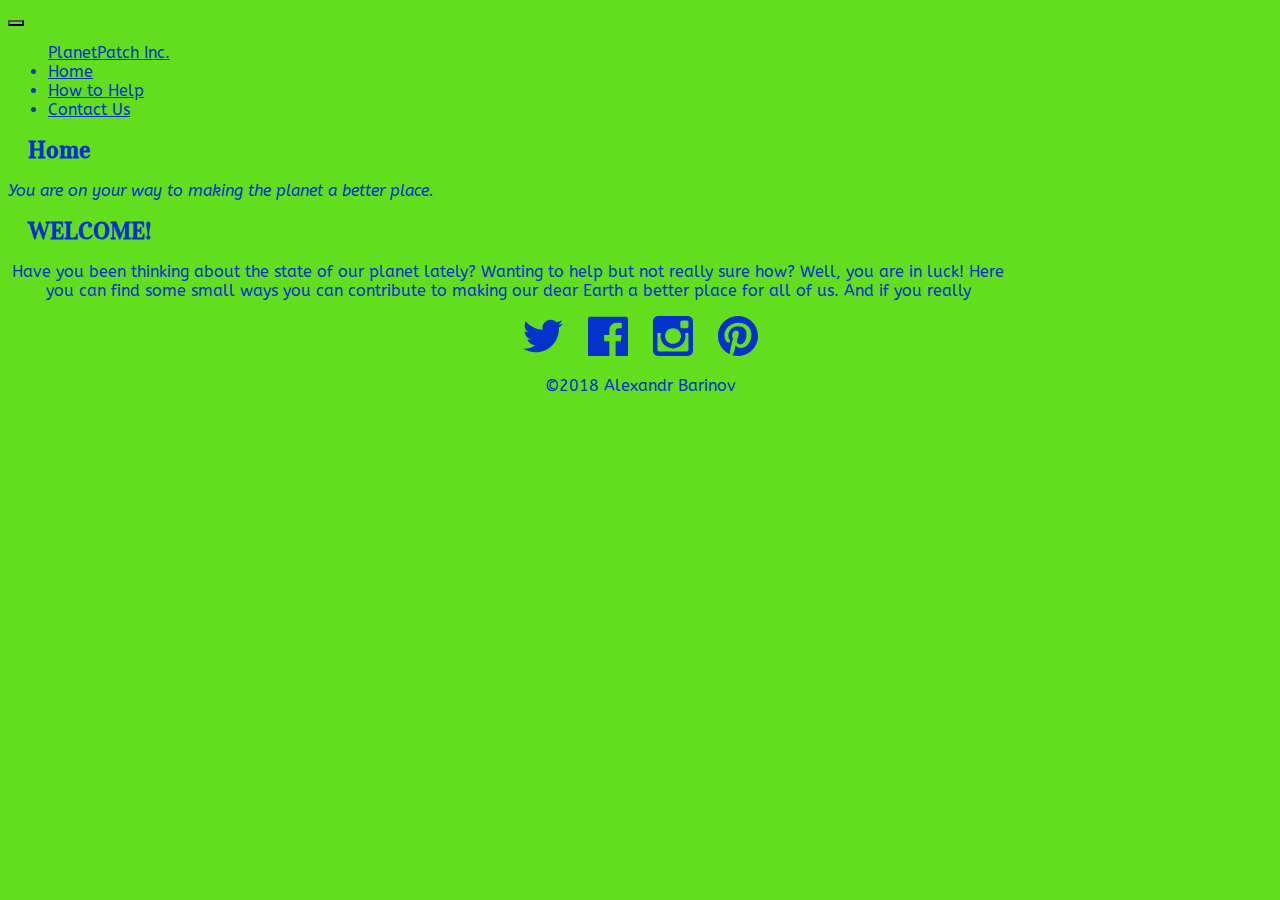
<file: index.html>
<!DOCTYPE html>

<html lang="en">
<head>
    <meta charset="UTF-8">
    <meta name="viewport" content="width=device-width, initial-scale=1,shrink-to-fit=no">
    <title>PlanetPatch Inc.</title>
    <link rel="stylesheet" href="https://maxcdn.bootstrapcdn.com/bootstrap/4.0.0-beta.3/css/bootstrap.min.css" integrity="sha384-Zug+QiDoJOrZ5t4lssLdxGhVrurbmBWopoEl+M6BdEfwnCJZtKxi1KgxUyJq13dy" crossorigin="anonymous">
    <Link rel="stylesheet" href="css/main.css">
</head>
<body>
    <nav class="navbar navbar-expand-sm navbar-dark sticky-top bg-dark rounded"> 
         <div class="navbar-header">
             <button class="navbar-toggler" type="button" data-toggle="collapse" data-target="#collapsemenu" aria-controls="collapsemenu" aria-expanded="false" arialabel="Toggle navigation">
                 <span class="navbar-toggler-icon"></span>
            </button>
         </div>    
        <div class="collapse navbar-collapse" id="collapsemenu">
            <ul class="navbar-nav m-auto">
            <a class="navbar-brand" href="#">PlanetPatch Inc.</a>
            <li class="nav-item active">
                <a class="nav-link" href="index.html">Home</a>
            </li>
            <li class="nav-item">
                <a class="nav-link" href="help.html">How to Help</a>
            </li>
            <li class="nav-item">
                <a class="nav-link" href="contact.html">Contact Us</a>
            </li>
            </ul>
        </div>
    </nav>
    <main> 
    <h2>Home</h2>
    
    <div class="container-fluid" >
    <p><em>You are on your way to making the planet a better place.</em></p>
    </div>
    <div class="jumbotron">
        <div class="container">
        <h2 class="display-3 text-center">WELCOME!</h2>
            <p class="lead">Have you been thinking about the state of our planet lately? Wanting to help but not really sure how? Well, you are in luck! Here you can find some small ways you can contribute to making our dear Earth a better place for all of us. And if you really </p>
        </div>
    </div>
    </main>
    <footer>
        <div class="foot">        
        <img data-type="twitter" data-src="img/social.svg" class="iconic" alt="social" />
        <img data-type="facebook" data-src="img/social.svg" class="iconic" alt="social" />
        <img data-type="instagram" data-src="img/social.svg" class="iconic" alt="social" />
        <img data-type="pinterest" data-src="img/social.svg" class="iconic" alt="social" />  
        </div>
        <p class="foot">&copy;<time datetime="2018">2018</time> Alexandr Barinov
        </p>  
    </footer> 
<script src="JS/iconic.min.js"></script>      
<script src="https://code.jquery.com/jquery-3.2.1.slim.min.js" integrity="sha384-KJ3o2DKtIkvYIK3UENzmM7KCkRr/rE9/Qpg6aAZGJwFDMVNA/GpGFF93hXpG5KkN" crossorigin="anonymous"></script>
<script src="https://cdnjs.cloudflare.com/ajax/libs/popper.js/1.12.9/umd/popper.min.js" integrity="sha384-ApNbgh9B+Y1QKtv3Rn7W3mgPxhU9K/ScQsAP7hUibX39j7fakFPskvXusvfa0b4Q" crossorigin="anonymous"></script>
<script src="https://maxcdn.bootstrapcdn.com/bootstrap/4.0.0-beta.3/js/bootstrap.min.js" integrity="sha384-a5N7Y/aK3qNeh15eJKGWxsqtnX/wWdSZSKp+81YjTmS15nvnvxKHuzaWwXHDli+4" crossorigin="anonymous"></script>
</body>
    </head>
<html>
</file>
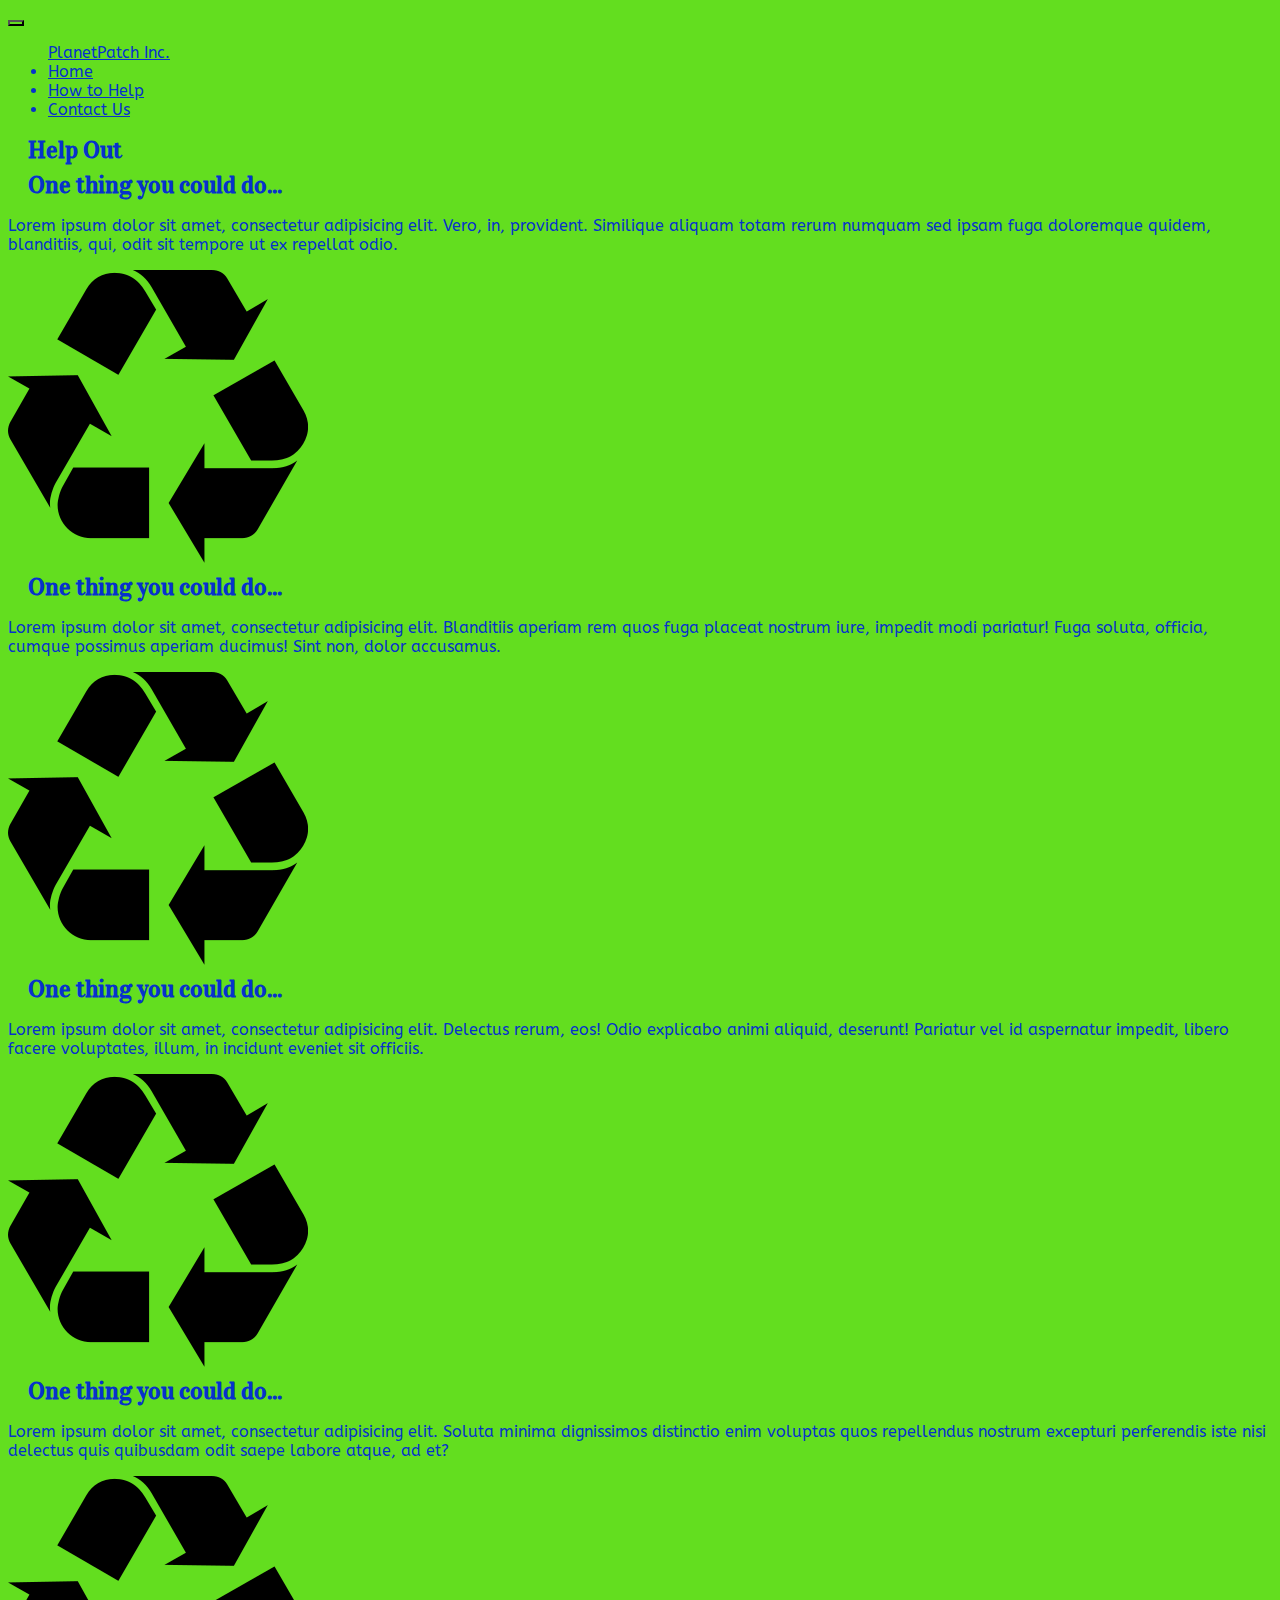
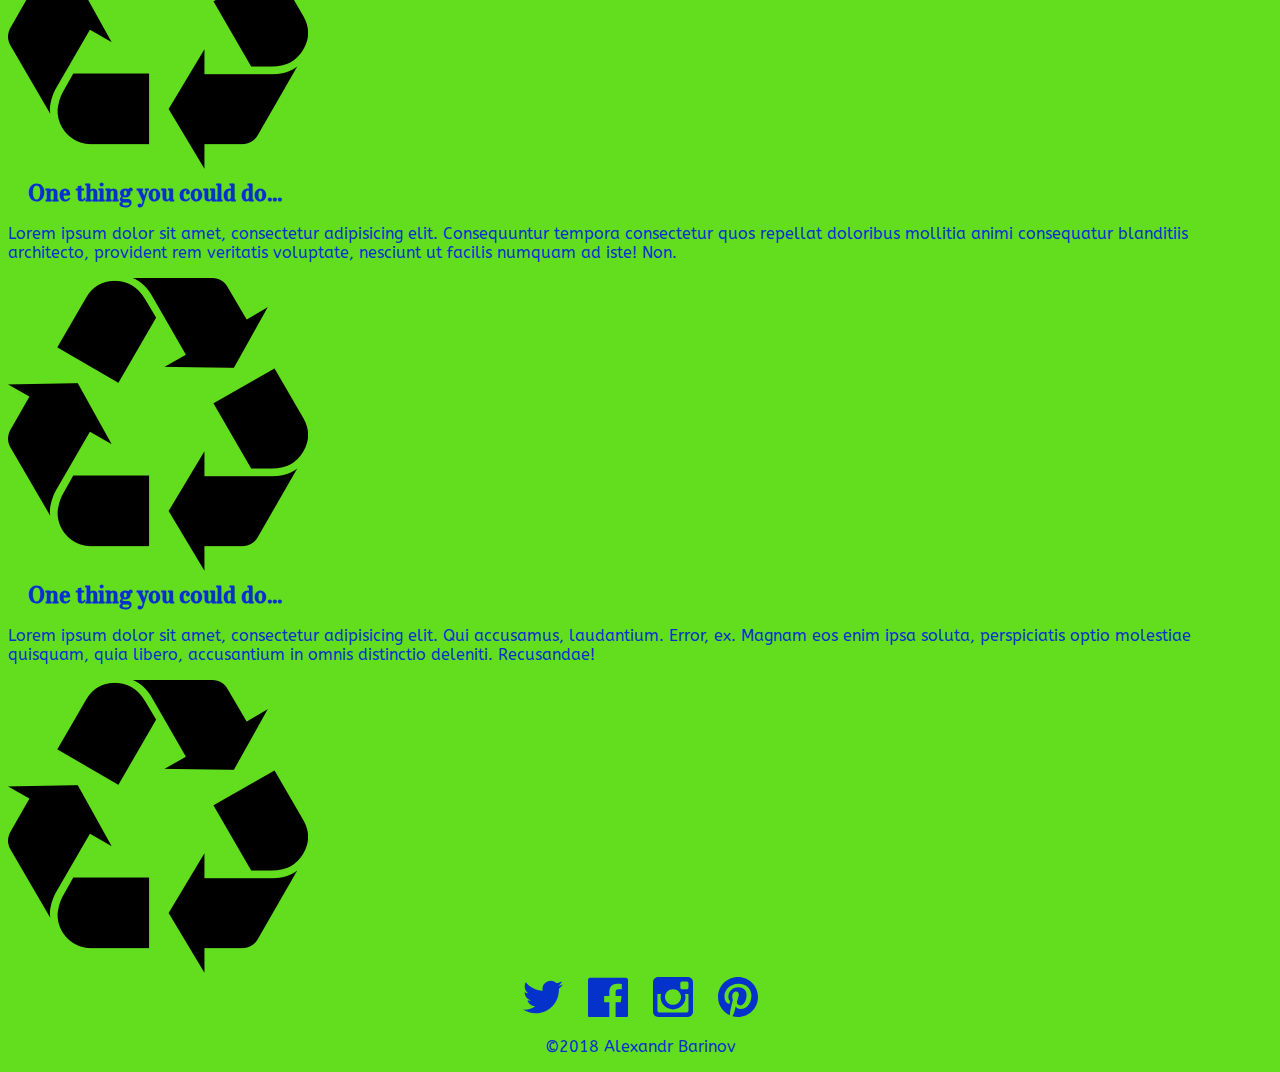
<file: help.html>
<!DOCTYPE html>
   
<html lang="en">
<head>
    <meta charset="UTF-8">
    <meta name="viewport" content="width=device-width, initial-scale=1,shrink-to-fit=no">
    <title>PlanetPatch Inc.</title>
    <link rel="stylesheet" href="https://maxcdn.bootstrapcdn.com/bootstrap/4.0.0-beta.3/css/bootstrap.min.css" integrity="sha384-Zug+QiDoJOrZ5t4lssLdxGhVrurbmBWopoEl+M6BdEfwnCJZtKxi1KgxUyJq13dy" crossorigin="anonymous">
 <Link rel="stylesheet" href="css/main.css">
</head>
<body>
    <nav class="navbar navbar-expand-sm navbar-dark sticky-top bg-dark rounded">   
         <div class="navbar-header">
             <button class="navbar-toggler" type="button" data-toggle="collapse" data-target="#collapsemenu" aria-controls="collapsemenu" aria-expanded="false" arialabel="Toggle navigation">
                 <span class="navbar-toggler-icon"></span>
            </button>
         </div>  
        <div class="collapse navbar-collapse" id="collapsemenu">   
            <ul class="navbar-nav m-auto">
            <a class="navbar-brand" href="#">PlanetPatch Inc.</a>  
            <li class="nav-item">
                <a class="nav-link" href="index.html">Home</a>
            </li>
            <li class="nav-item">
                <a class="nav-link active" href="help.html">How to Help</a>
            </li>
            <li class="nav-item">
                <a class="nav-link" href="contact.html">Contact Us</a>
            </li>
            </ul>
        </div>
    </nav>
    <main> <h2>Help Out</h2> </main>
   <div class="row m-4">
      <div class="col-xs-12 col-sm-6 col-lg-4 mb-3">
    <div class="card text-center">
  <div class="card-body">
    <h2 class="card-title">One thing you could do...</h2>
    <p class="card-text">Lorem ipsum dolor sit amet, consectetur adipisicing elit. Vero, in, provident. Similique aliquam totam rerum numquam sed ipsam fuga doloremque quidem, blanditiis, qui, odit sit tempore ut ex repellat odio.</p>
      <img class="card-img-top" src="img/300px-Recycling_symbol.svg.png" alt="Recycle!">
  </div>
      </div>
</div>
      <div class="col-xs-12 col-sm-6 col-lg-4 mb-3">

    <div class="card">
  <div class="card-body text-center">
    <h2 class="card-title">One thing you could do...</h2>
    <p class="card-text">Lorem ipsum dolor sit amet, consectetur adipisicing elit. Blanditiis aperiam rem quos fuga placeat nostrum iure, impedit modi pariatur! Fuga soluta, officia, cumque possimus aperiam ducimus! Sint non, dolor accusamus.</p>
      <img class="card-img-top" src="img/300px-Recycling_symbol.svg.png" alt="Recycle!">
  </div>
          </div>
</div>
      <div class="col-xs-12 col-sm-6 col-lg-4 mb-3">

    <div class="card">
  <div class="card-body text-center">
    <h2 class="card-title">One thing you could do...</h2>
    <p class="card-text">Lorem ipsum dolor sit amet, consectetur adipisicing elit. Delectus rerum, eos! Odio explicabo animi aliquid, deserunt! Pariatur vel id aspernatur impedit, libero facere voluptates, illum, in incidunt eveniet sit officiis.</p>
      <img class="card-img-top" src="img/300px-Recycling_symbol.svg.png" alt="Recycle!">
        </div>
  </div>
</div>
      <div class="col-xs-12 col-sm-6 col-lg-4 mb-3">
    
    <div class="card">
  <div class="card-body text-center">
    <h2 class="card-title">One thing you could do...</h2>
    <p class="card-text">Lorem ipsum dolor sit amet, consectetur adipisicing elit. Soluta minima dignissimos distinctio enim voluptas quos repellendus nostrum excepturi perferendis iste nisi delectus quis quibusdam odit saepe labore atque, ad et?</p>
      <img class="card-img-top" src="img/300px-Recycling_symbol.svg.png" alt="Recycle!">
        </div>
  </div>
</div>
      <div class="col-xs-12 col-sm-6 col-lg-4 mb-3">

    <div class="card">
  <div class="card-body text-center">
    <h2 class="card-title">One thing you could do...</h2>
    <p class="card-text">Lorem ipsum dolor sit amet, consectetur adipisicing elit. Consequuntur tempora consectetur quos repellat doloribus mollitia animi consequatur blanditiis architecto, provident rem veritatis voluptate, nesciunt ut facilis numquam ad iste! Non.</p>
      <img class="card-img-top" src="img/300px-Recycling_symbol.svg.png" alt="Recycle!">
  </div>
          </div>
</div>
      <div class="col-xs-12 col-sm-6 col-lg-4 mb-3">

    <div class="card" >
  <div class="card-body text-center">
    <h2 class="card-title">One thing you could do...</h2>
    <p class="card-text">Lorem ipsum dolor sit amet, consectetur adipisicing elit. Qui accusamus, laudantium. Error, ex. Magnam eos enim ipsa soluta, perspiciatis optio molestiae quisquam, quia libero, accusantium in omnis distinctio deleniti. Recusandae!</p>
      <img class="card-img-top" src="img/300px-Recycling_symbol.svg.png" alt="Recycle!">
  </div>
</div>
    
       </div>
    </div>
    <footer>
        <div class="foot">        
        <img data-type="twitter" data-src="img/social.svg" class="iconic" alt="social" />
        <img data-type="facebook" data-src="img/social.svg" class="iconic" alt="social" />
        <img data-type="instagram" data-src="img/social.svg" class="iconic" alt="social" />
        <img data-type="pinterest" data-src="img/social.svg" class="iconic" alt="social" />  
        </div>
        <p class="foot">&copy;<time datetime="2018">2018</time> Alexandr Barinov
        </p>  
    </footer> 
<script src="JS/iconic.min.js"></script>          
<script src="https://code.jquery.com/jquery-3.2.1.slim.min.js" integrity="sha384-KJ3o2DKtIkvYIK3UENzmM7KCkRr/rE9/Qpg6aAZGJwFDMVNA/GpGFF93hXpG5KkN" crossorigin="anonymous"></script>
<script src="https://cdnjs.cloudflare.com/ajax/libs/popper.js/1.12.9/umd/popper.min.js" integrity="sha384-ApNbgh9B+Y1QKtv3Rn7W3mgPxhU9K/ScQsAP7hUibX39j7fakFPskvXusvfa0b4Q" crossorigin="anonymous"></script>
<script src="https://maxcdn.bootstrapcdn.com/bootstrap/4.0.0-beta.3/js/bootstrap.min.js" integrity="sha384-a5N7Y/aK3qNeh15eJKGWxsqtnX/wWdSZSKp+81YjTmS15nvnvxKHuzaWwXHDli+4" crossorigin="anonymous"></script>
</body>
</html>
</file>
<file: css/main.css>
/* Color scheme
L-Blue: #09C3FF
 Green: #63DE1F
 Red-B: #AA6D05
Purple: #AA2669
D-Blue: #0632CC
*/

@import url('https://fonts.googleapis.com/css?family=ABeeZee|Vidaloka');

*{
    font-family: ABeeZee, Roboto, Arial, sans-serif;
    background-color:  #63DE1F!important;
    color: #0632CC;
}

h1,h2,h3{ 
    font-family: Vidaloka, "Times New Roman", Times, serif;
    margin: 5px 20px;
    color:#0632CC;
}

.iconic{
    width: 60px;
    height: 40px;
    fill: #0632CC;
}

.iconic:hover{
    fill: #AA2669;
}

@media (min-width: 640px) {
.space{
    margin-left:20px;
    }
}
.lead{
    text-align: center;
    max-width: 1000px
}
.foot{
    text-align: center;
}
</file>
